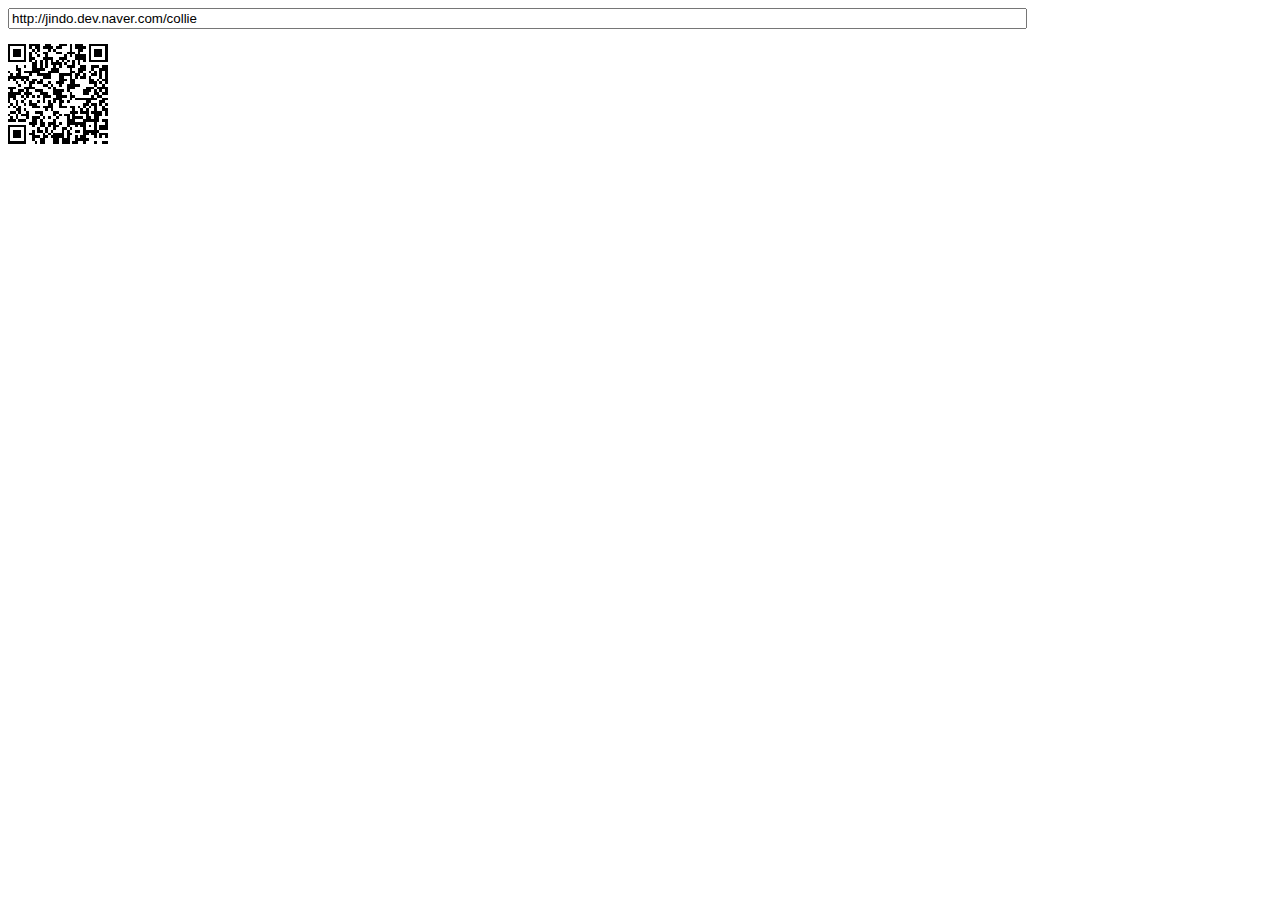
<file: static/js/davidshimjs-qrcodejs-04f46c6/index.html>
<!DOCTYPE html PUBLIC "-//W3C//DTD XHTML 1.0 Transitional//EN" "http://www.w3.org/TR/xhtml1/DTD/xhtml1-transitional.dtd">
<html xmlns="http://www.w3.org/1999/xhtml" xml:lang="ko" lang="ko">
<head>
<title>Cross-Browser QRCode generator for Javascript</title>
<meta http-equiv="Content-Type" content="text/html; charset=UTF-8" />
<meta name="viewport" content="width=device-width,initial-scale=1,user-scalable=no" />
<script type="text/javascript" src="jquery.min.js"></script>
<script type="text/javascript" src="qrcode.js"></script>
</head>
<body>
<input id="text" type="text" value="http://jindo.dev.naver.com/collie" style="width:80%" /><br />
<div id="qrcode" style="width:100px; height:100px; margin-top:15px;"></div>

<script type="text/javascript">
var qrcode = new QRCode(document.getElementById("qrcode"), {
	width : 100,
	height : 100
});

function makeCode () {		
	var elText = document.getElementById("text");
	
	if (!elText.value) {
		alert("Input a text");
		elText.focus();
		return;
	}
	
	qrcode.makeCode(elText.value);
}

makeCode();

$("#text").
	on("blur", function () {
		makeCode();
	}).
	on("keydown", function (e) {
		if (e.keyCode == 13) {
			makeCode();
		}
	});
</script>
</body>
</file>
